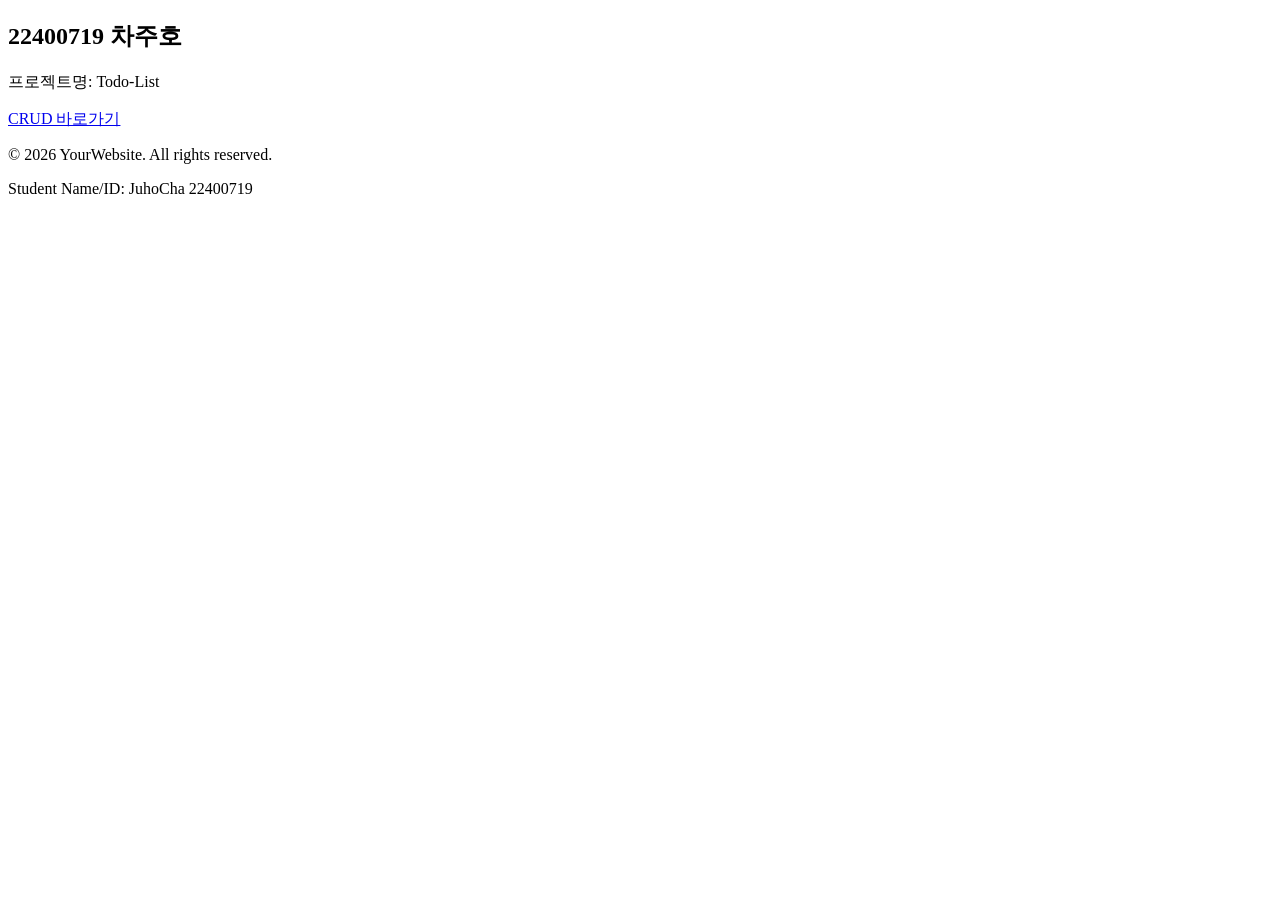
<file: index.html>
<!DOCTYPE html>
<html>
<meta charset="UTF-8">

<head>
    <title>Page Title</title>
    <script>
        /* window.addEventListener("load", function(){
             const count = document.querySelector("#count");
             const start = document.querySelector("#startbtn");
             const cancle = document.querySelector("#canclebtn");
             let index=0;
             start.addEventListener("click", function(){
                 
             })
             start.addEventListener("click", function(){
                 
             })
         });
         inclass activity*/
    </script>

    <style>
        button {
            background-color: blue;
            color: white;
        }
    </style>

</head>

<body>
    <h2>22400719 차주호</h2>
    <p>프로젝트명: Todo-List</p>
    <a href="crud.html">CRUD 바로가기</a><br>

    <!--<div>0</div>
    <button id="startbtn">시작</button>
    <button id="canclebtn">중지</button>
    inclass activity -->

</body>

<footer>
    <p>&copy; 2026 YourWebsite. All rights reserved.</p>
    <p>Student Name/ID: JuhoCha 22400719</p>
</footer>

</html>
</file>
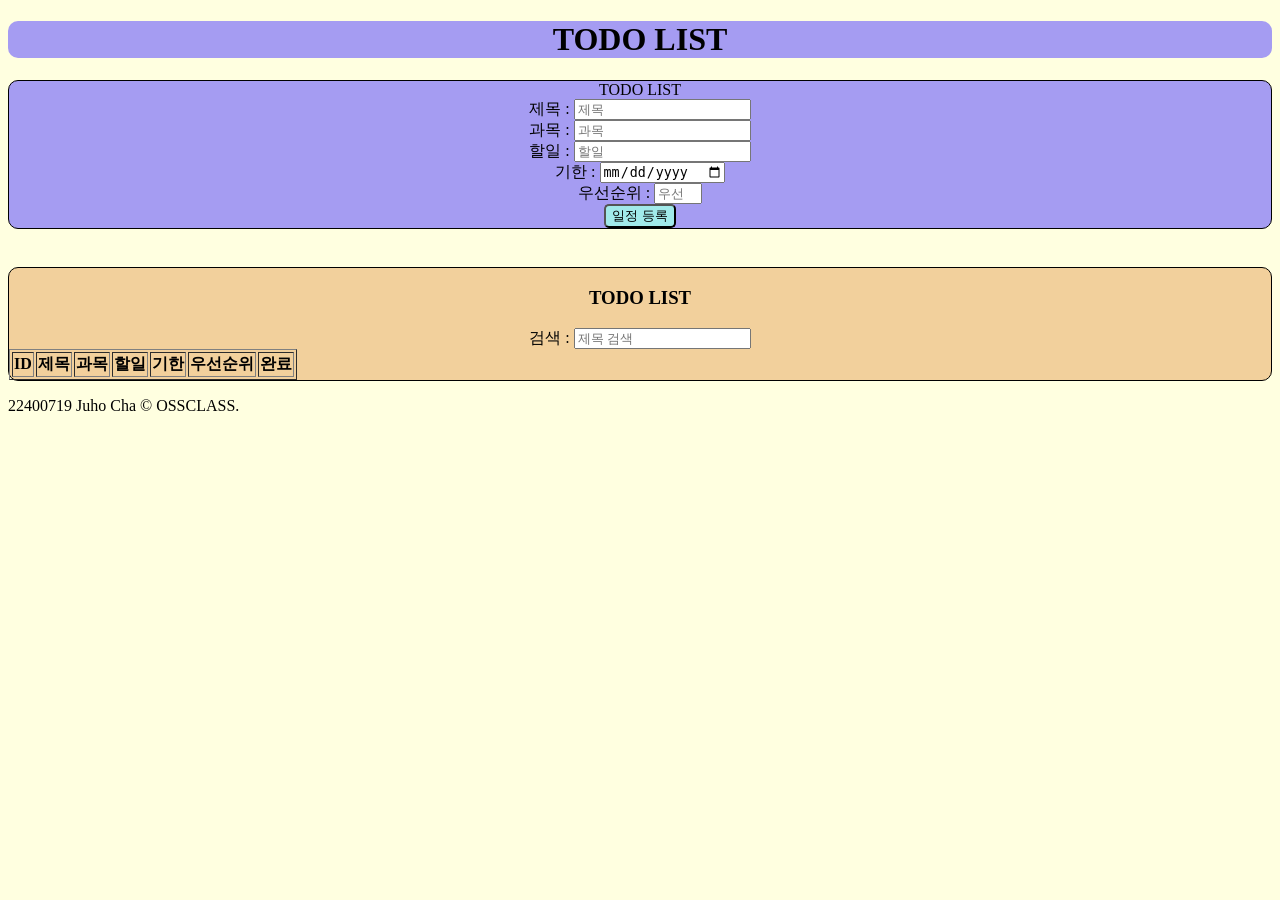
<file: crud.html>
<!DOCTYPE html>
<html lang="en">

<head>
    <meta charset="UTF-8">
    <meta name="viewport" content="width=device-width, initial-scale=1.0">
    <link rel="stylesheet" href="style.css">
    <script src="script.js"></script>
</head>

<body>
    <div class="header">
        <h1>TODO LIST</h1>
    </div>
    <div class="todo-list">
        TODO LIST<br>
        제목 : <input type="text" id="title" placeholder="제목" minlength="5" required> <br>
        과목 : <input type="text" id="subject" placeholder="과목" required> <br>
        할일 : <input type="text" id="task" placeholder="할일" required> <br>
        기한 : <input type="date" id="deadline" placeholder="기한" required> <br>
        우선순위 : <input type="number" id="priority" placeholder="우선순위" min="1" max="20" required> <br>
        <button id="todoBtn">일정 등록</button>
    </div><br>

    <div class="todo-table">
        <h3>TODO LIST</h3>
        검색 : <input type="text" id="search" placeholder="제목 검색"> <br>
        <table border="1">
            <thead>
                <tr>
                    <th>ID</th>
                    <th>제목</th>
                    <th>과목</th>
                    <th>할일</th>
                    <th>기한</th>
                    <th>우선순위</th>
                    <th>완료</th>
                </tr>
            </thead>
            <tbody id="todoList">
            </tbody>
        </table>
    </div>

    <footer>
        <p>22400719 Juho Cha &copy; OSSCLASS.</p>
    </footer>
</body>

</html>
</file>
<file: style.css>
body {
    background-color: lightyellow;
}

.header {
    text-align: center;
    border: 1px;
    color: #000;
    background-color: #a59cf2;
    border-radius: 10px;
}

.todo-list {
    border-radius: 10px;
    text-align: center;
    margin-bottom: 20px;
    border: 1px solid;
    color: #000;
    background-color: #a59cf2;
}

.todo-table {
    border-radius: 10px;
    text-align: center;
    border: 1px solid;
    color: #000;
    background-color: #f2d09c;
}

button {
    border-radius: 5px;
    background-color: #a1eaea;
}

button:hover {
    background-color: #ff6b6b;
}
</file>
